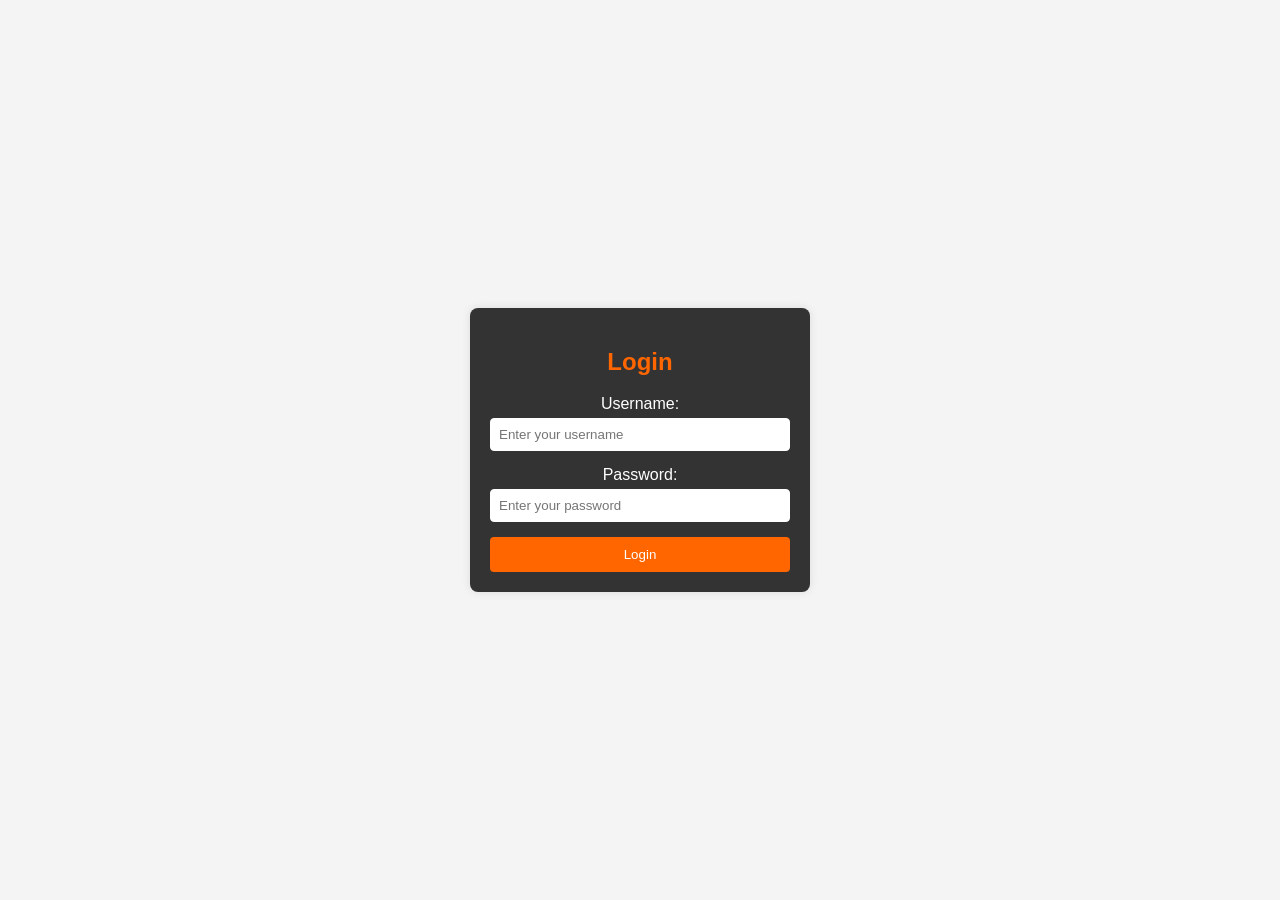
<file: login.html>
<!DOCTYPE html>
<html lang="en">
<head>
    <meta charset="UTF-8">
    <meta name="viewport" content="width=device-width, initial-scale=1.0">
    <title>Login Page</title>
    <style>
        body {
            font-family: 'Arial', sans-serif;
            background-color: #f4f4f4;
            margin: 0;
            padding: 0;
            display: flex;
            align-items: center;
            justify-content: center;
            height: 100vh;
        }

        .login-container {
            background-color: #333;
            border-radius: 8px;
            box-shadow: 0 0 10px rgba(0, 0, 0, 0.1);
            padding: 20px;
            width: 300px;
            text-align: center;
            color :hsl(24, 100%, 50%)
        }

        .form-group {
            margin-bottom: 15px;
        }

        label {
            display: block;
            margin-bottom: 5px;
            color: #fff;
        }

        input {
            width: 100%;
            padding: 8px;
            box-sizing: border-box;
            border: 1px solid #fff;
            border-radius: 4px;
        }

        button {
            background-color: hsl(24, 100%, 50%);
            color: #fff;
            padding: 10px;
            border: none;
            border-radius: 4px;
            cursor: pointer;
            width: 100%;
        }
    </style>
</head>
<body>
    <div class="login-container">
        <h2>Login</h2>
        <form id="loginForm">
            <div class="form-group">
                <label for="username">Username:</label>
                <input type="text" id="username" name="username" placeholder="Enter your username" required>
            </div>

            <div class="form-group">
                <label for="password">Password:</label>
                <input type="password" id="password" name="password" placeholder="Enter your password" required>
            </div>

            <button type="submit">Login</button>
        </form>
    </div>

    <script>
        document.getElementById('loginForm').addEventListener('submit', function(event) {
            event.preventDefault();
    
            // Mendapatkan nilai input
            var username = document.getElementById('username').value;
            var password = document.getElementById('password').value;
    
            // Mendapatkan informasi pengguna dari localStorage
            var storedUsername = localStorage.getItem('username');
            var storedPassword = localStorage.getItem('password');
    
            // Memeriksa apakah informasi pengguna cocok
            if (username === storedUsername && password === storedPassword) {
                // Redirect ke index.html jika informasi pengguna cocok
                window.location.href = 'index.html';
            } else {
                // Menampilkan pesan kesalahan jika informasi pengguna tidak cocok
                alert('Invalid username or password');
    
                // Redirect ke register.html jika informasi pengguna tidak terdeteksi
                window.location.href = 'register.html';
            }
        });
    </script>
    
</body>
</html>
</file>
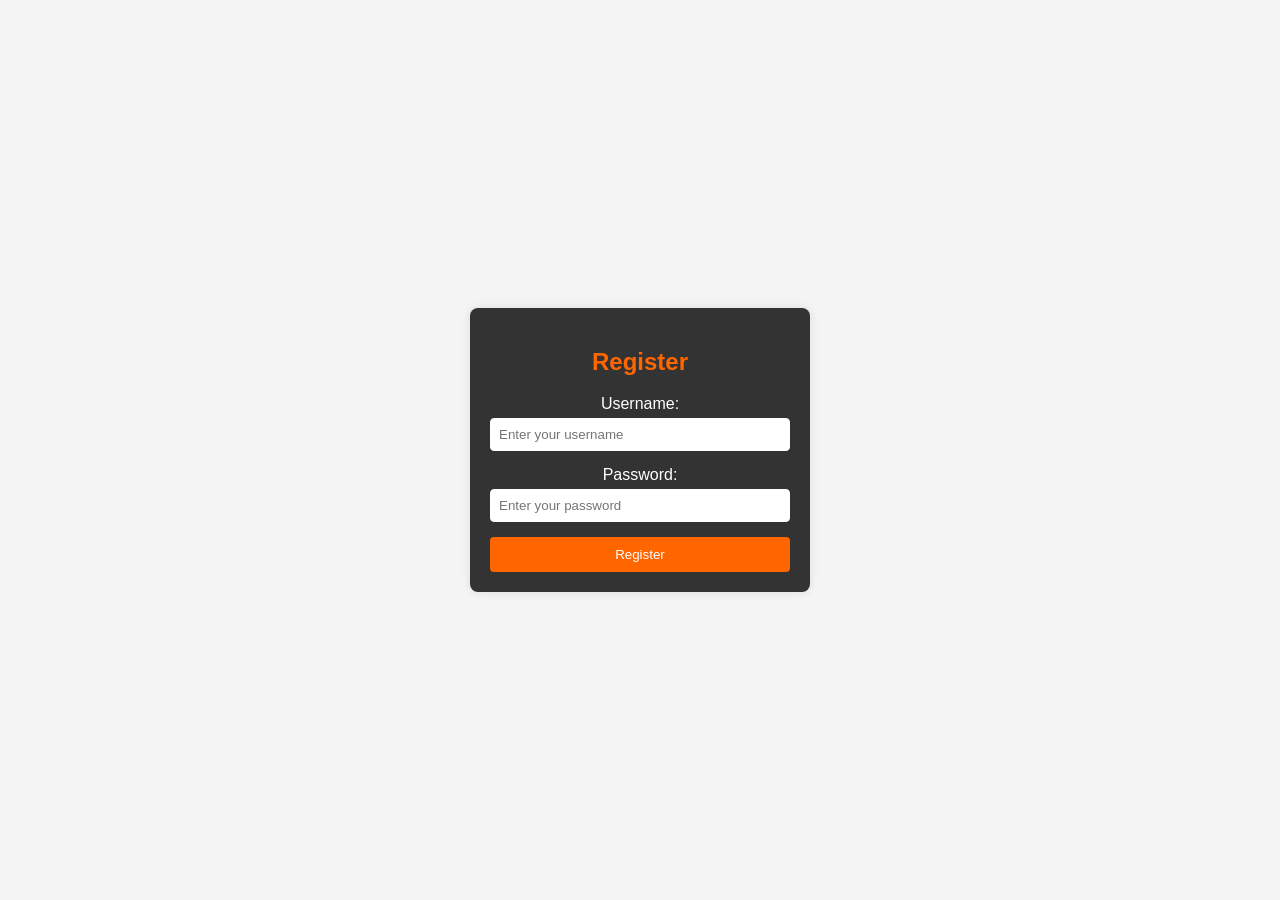
<file: register.html>
<!DOCTYPE html>
<html lang="en">
<head>
    <meta charset="UTF-8">
    <meta name="viewport" content="width=device-width, initial-scale=1.0">
    <title>Register Page</title>
    <style>
        body {
            font-family: 'Arial', sans-serif;
            background-color: #f4f4f4;
            margin: 0;
            padding: 0;
            display: flex;
            align-items: center;
            justify-content: center;
            height: 100vh;
        }

        .register-container {
            background-color: #333;
            border-radius: 8px;
            box-shadow: 0 0 10px rgba(0, 0, 0, 0.1);
            padding: 20px;
            width: 300px;
            text-align: center;
            color :hsl(24, 100%, 50%)
        }

        .form-group {
            margin-bottom: 15px;
        }

        label {
            display: block;
            margin-bottom: 5px;
            color: #fff;
        }

        input {
            width: 100%;
            padding: 8px;
            box-sizing: border-box;
            border: 1px solid #fff;
            border-radius: 4px;
        }

        button {
            background-color: hsl(24, 100%, 50%);
            color: #fff;
            padding: 10px;
            border: none;
            border-radius: 4px;
            cursor: pointer;
            width: 100%;
        }
    </style>
</head>
<body>
    <div class="register-container">
        <h2>Register</h2>
        <form id="registerForm">
            <div class="form-group">
                <label for="username">Username:</label>
                <input type="text" id="username" name="username" placeholder="Enter your username" required>
            </div>

            <div class="form-group">
                <label for="password">Password:</label>
                <input type="password" id="password" name="password" placeholder="Enter your password" required>
            </div>

            <button type="submit">Register</button>
        </form>
    </div>

    <script>
        document.getElementById('registerForm').addEventListener('submit', function(event) {
            event.preventDefault();

            // Mendapatkan nilai input
            var username = document.getElementById('username').value;
            var password = document.getElementById('password').value;

            // Simpan informasi pengguna ke localStorage
            localStorage.setItem('username', username);
            localStorage.setItem('password', password);

            // Redirect ke login.html
            window.location.href = 'login.html';
        });
    </script>
</body>
</html>
</file>
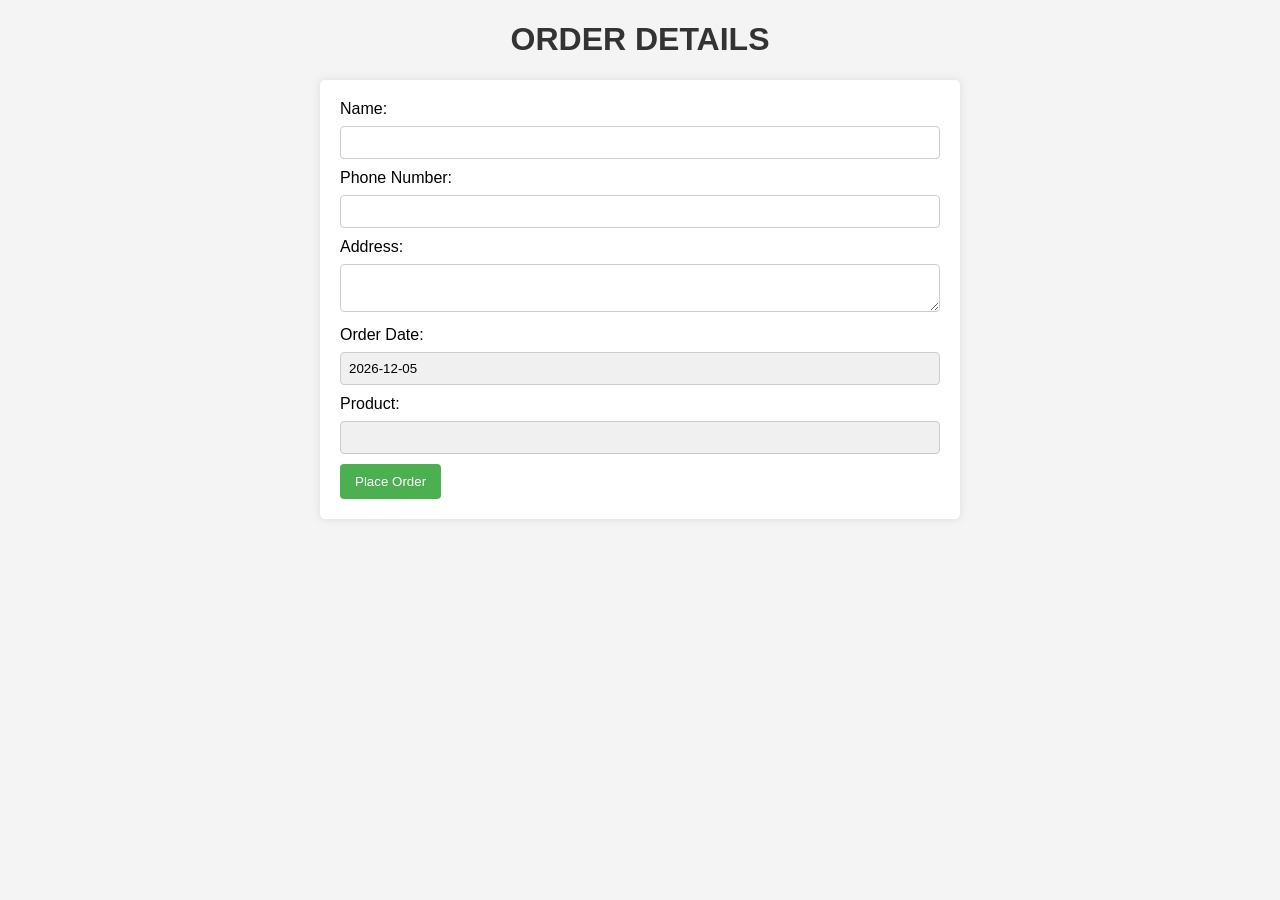
<file: transaksi.html>
<!DOCTYPE html>
<html lang="en">
<head>
    <meta charset="UTF-8">
    <meta name="viewport" content="width=device-width, initial-scale=1">
    <title>Order Form</title>
    <link rel="stylesheet" href="transaksi.css">
    <!-- Add any necessary styling or scripts for the order form -->
    <script>
        window.onload = function() {
            // Function to get query parameters from the URL
            function getParameterByName(name, url) {
                if (!url) url = window.location.href;
                name = name.replace(/[\[\]]/g, "\\$&");
                var regex = new RegExp("[?&]" + name + "(=([^&#]*)|&|#|$)"),
                    results = regex.exec(url);
                if (!results) return null;
                if (!results[2]) return '';
                return decodeURIComponent(results[2].replace(/\+/g, " "));
            }

            // Get product details from the URL
            var selectedProduct = getParameterByName('product');
           
            // Set the values of input fields
            document.getElementById('selectedProduct').value = selectedProduct;
            

            // Set the current date
            var currentDate = new Date();
            document.getElementById('orderDate').value = currentDate.toISOString().slice(0, 10);



            // Update total price based on the selected product
            document.getElementById('selectedProduct').addEventListener('input', function() {
                var selectedProduct = this.value;
                

                // Set the price in the form
              
            });
        };
    </script>
</head>
<body>
    <h1>ORDER DETAILS</h1>
    <form action="transaksi.php" method="post">
        <label for="name">Name:</label>
        <input type="text" id="name" name="name" required><br>

        <label for="phone">Phone Number:</label>
        <input type="tel" id="phone" name="phone" required><br>

        <label for="address">Address:</label>
        <textarea id="address" name="address" required></textarea><br>

        <!-- Additional fields -->
        <label for="orderDate">Order Date:</label>
        <input type="text" id="orderDate" name="orderDate" readonly><br>

        <label for="selectedProduct">Product:</label>
        <input type="text" id="selectedProduct" name="selectedProduct" readonly><br>

        

        <input type="submit" value="Place Order">
    </form>
</body>
</html>
</file>
<file: transaksi.css>
body {
    font-family: Arial, sans-serif;
    margin: 0;
    padding: 0;
    background-color: #f4f4f4;
}

h1 {
    text-align: center;
    color: #333;
}

form {
    max-width: 600px;
    margin: 20px auto;
    background: #fff;
    padding: 20px;
    border-radius: 5px;
    box-shadow: 0 0 10px rgba(0, 0, 0, 0.1);
}

label {
    display: block;
    margin-bottom: 8px;
}

input[type="text"],
input[type="tel"],
textarea {
    width: 100%;
    padding: 8px;
    margin-bottom: 10px;
    box-sizing: border-box;
    border: 1px solid #ccc;
    border-radius: 4px;
}

input[type="submit"] {
    background-color: #4caf50;
    color: #fff;
    padding: 10px 15px;
    border: none;
    border-radius: 4px;
    cursor: pointer;
}

input[type="submit"]:hover {
    background-color: #45a049;
}

/* Optional: Style the readonly input fields differently */
input[readonly] {
    background-color: #f0f0f0;
}
</file>
